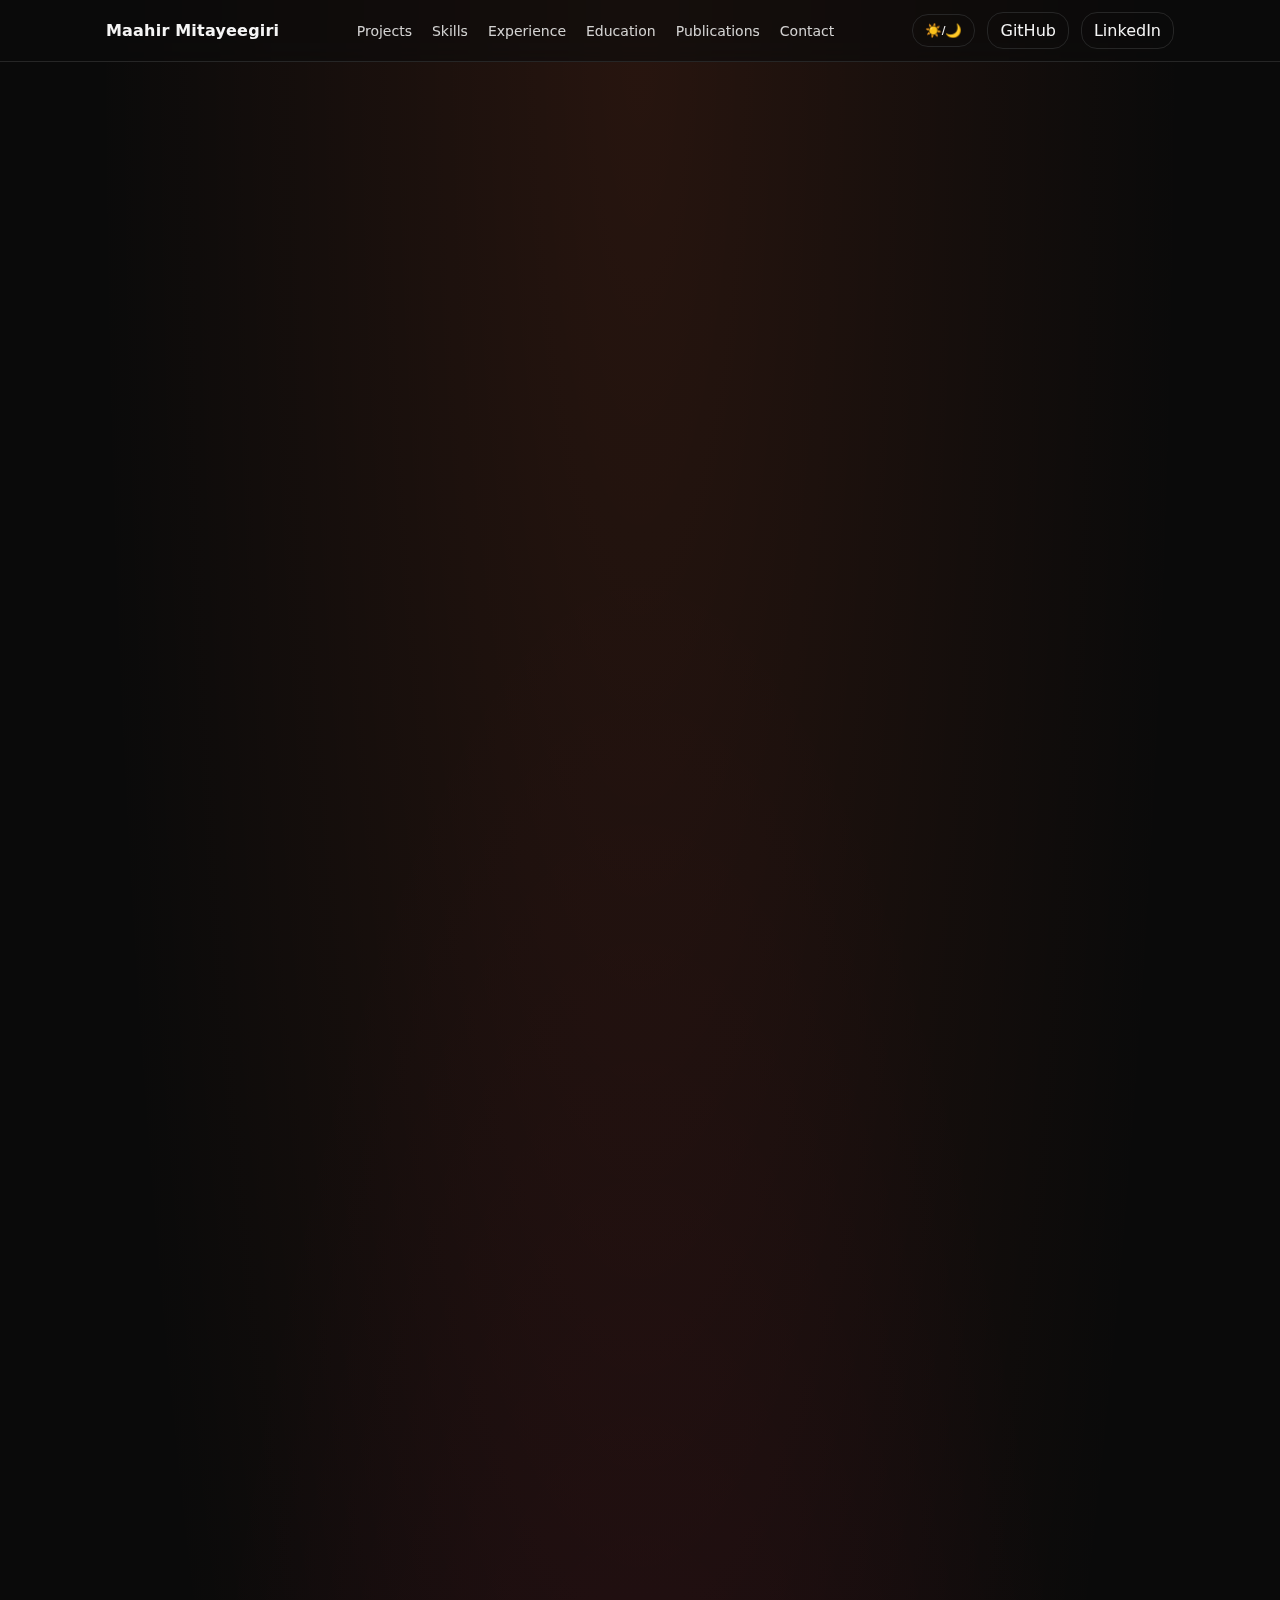
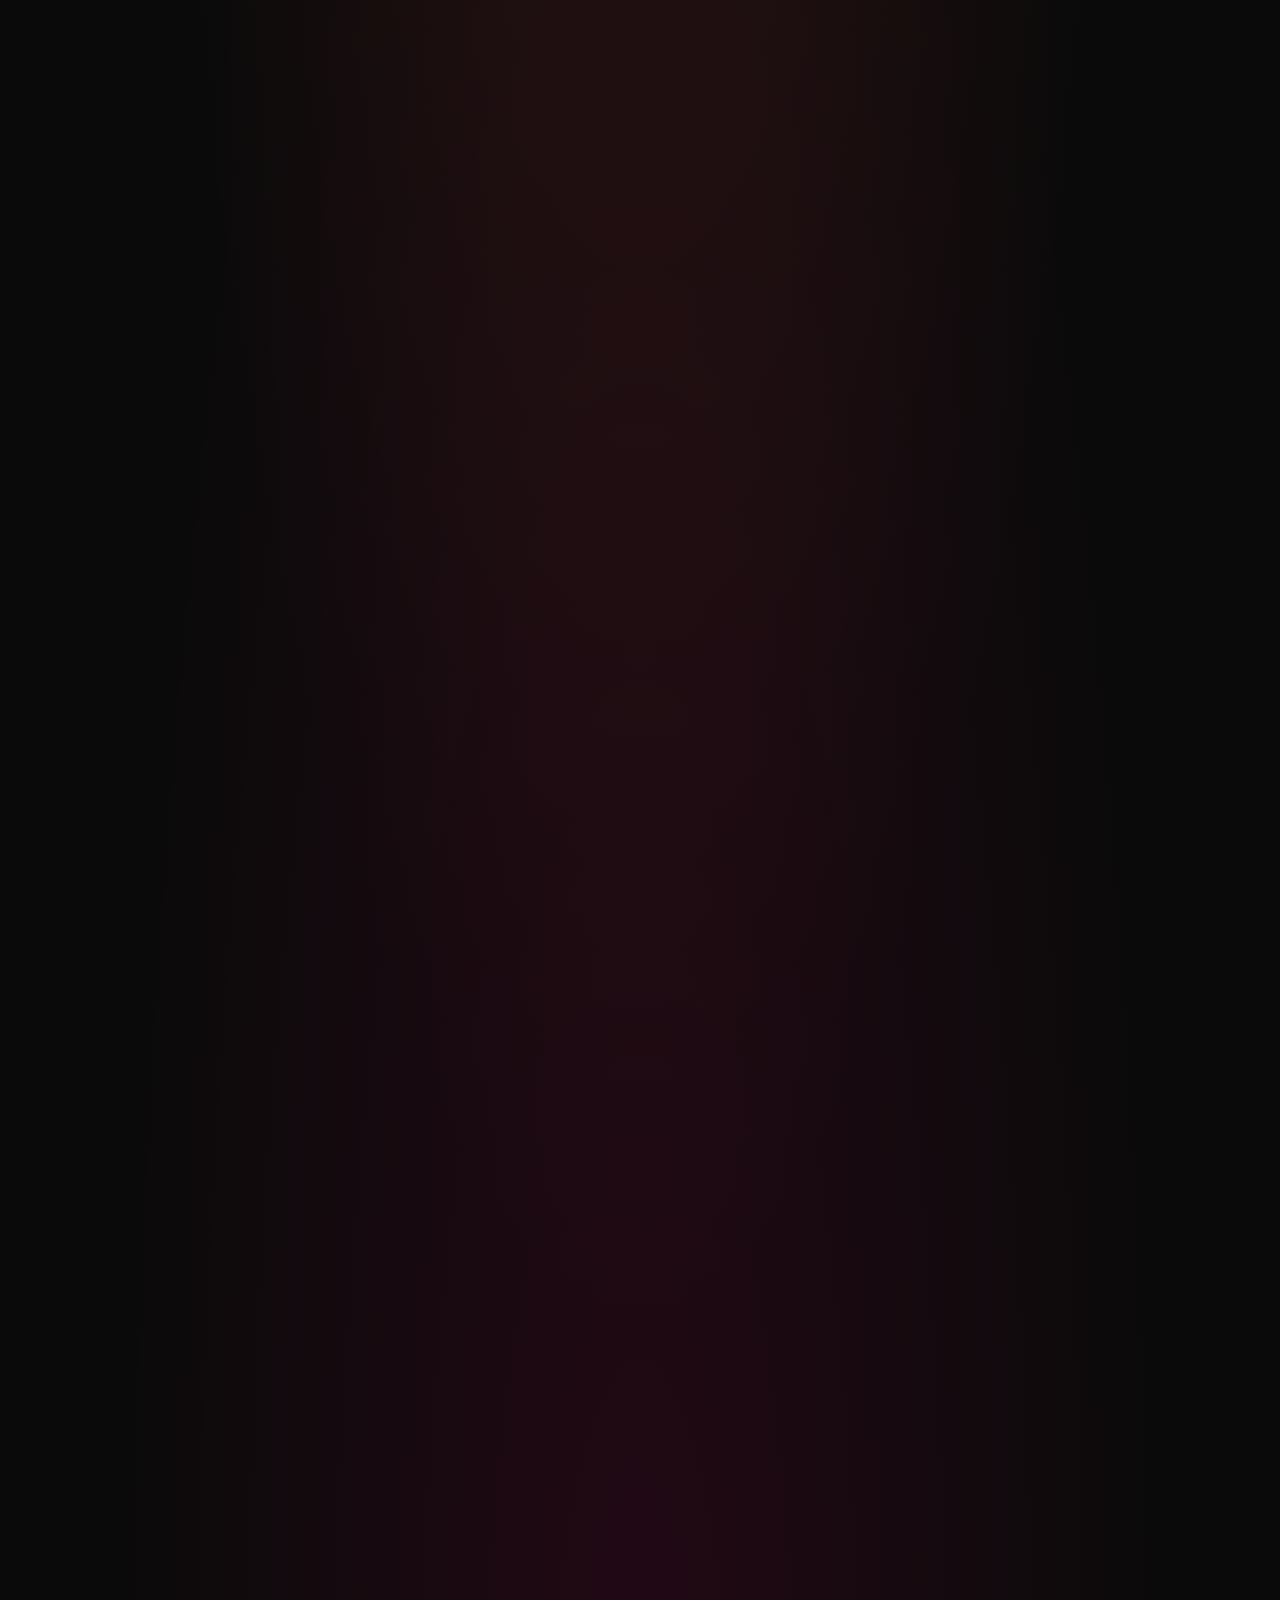
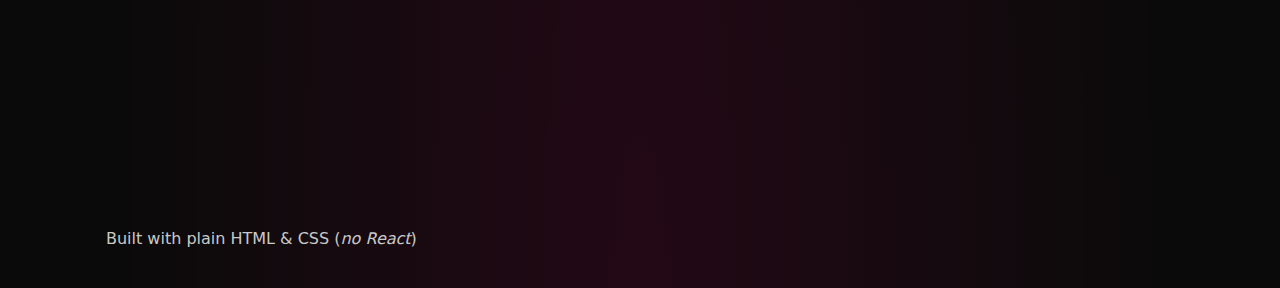
<file: test.html>
<!doctype html>
<html lang="en">
<head>
  <meta charset="utf-8" />
  <meta name="viewport" content="width=device-width, initial-scale=1" />
  <title>Maahir Mitayeegiri – Portfolio</title>
  <meta name="description" content="AI Engineer • NLP & CV – Portfolio of Maahir Mitayeegiri" />
  <style>
    :root{
      --bg:#0a0a0a; --bg-soft:#111; --card:#141414; --text:#f5f5f5; --muted:#c9c9c9; --border:#262626;
      --accent1:#fb923c; --accent2:#fb7185; --accent3:#e879f9;
    }
    *{box-sizing:border-box}
    html,body{margin:0;padding:0;font-family:Inter,ui-sans-serif,system-ui,-apple-system,Segoe UI,Roboto,Ubuntu,Helvetica Neue,Arial,"Apple Color Emoji","Segoe UI Emoji";color:var(--text);background:radial-gradient(ellipse at top,rgba(255,100,50,.12),transparent 60%),radial-gradient(ellipse at bottom,rgba(255,0,120,.10),transparent 60%),var(--bg);}
    a{color:inherit;text-decoration:none}
    .container{max-width:1100px;margin:0 auto;padding:0 16px}
    .border{border:1px solid var(--border)}
    .btn{border:1px solid var(--border);border-radius:16px;padding:8px 12px;display:inline-flex;gap:8px;align-items:center;background:transparent;cursor:pointer;color:var(--text)}
    .btn:hover{background:rgba(255,255,255,.05)}
    .tag{font-size:12px;border:1px solid var(--border);border-radius:999px;padding:4px 8px}
    .card{background:linear-gradient(180deg,rgba(255,255,255,.02),rgba(255,255,255,0));border:1px solid var(--border);border-radius:20px;padding:20px}
    header.sticky{position:sticky;top:0;z-index:20;backdrop-filter:blur(8px);background:rgba(10,10,10,.6);border-bottom:1px solid var(--border)}
    nav a{opacity:.85}
    nav a:hover{opacity:1}
    h1{font-size:40px;line-height:1.1;margin:8px 0 0}
    h2{font-size:28px;margin:0 0 8px}
    h3{margin:0}
    p{color:#e5e5e5}
    .muted{color:var(--muted)}
    .grid{display:grid;gap:16px}
    .kpi{display:flex;justify-content:space-between;align-items:center;border:1px solid var(--border);border-radius:16px;padding:12px}
    .section{scroll-margin-top:96px;padding:56px 0}
    .pill{border:1px solid var(--border);border-radius:999px;padding:8px 12px;display:inline-flex;gap:8px;align-items:center}
    .row{display:flex;gap:12px;flex-wrap:wrap;align-items:center}
    .between{display:flex;justify-content:space-between;align-items:center;gap:12px;flex-wrap:wrap}
    .skills li{list-style:none;border:1px solid var(--border);border-radius:12px;padding:8px 12px}
    .skills ul{display:grid;grid-template-columns:repeat(2,minmax(0,1fr));gap:8px;padding:0;margin:0}
    .progress{height:8px;background:#1f1f1f;border-radius:999px;overflow:hidden}
    .progress > i{display:block;height:100%;background:linear-gradient(90deg,var(--accent1),var(--accent2),var(--accent3))}
    .hero-grad{background:linear-gradient(90deg,var(--accent1),var(--accent2),var(--accent3));-webkit-background-clip:text;background-clip:text;color:transparent}
    .projects{grid-template-columns:repeat(auto-fill,minmax(260px,1fr))}
    .shadow:hover{box-shadow:0 20px 40px rgba(240,171,252,.08)}
    footer{padding:40px 0;color:#b7b7b7}
    @media (min-width:768px){h1{font-size:64px} .kpis{grid-template-columns:repeat(4,1fr)} .two{grid-template-columns:repeat(2,1fr)} .three{grid-template-columns:repeat(3,1fr)}}
    /* simple fade-up */
    .reveal{opacity:0;transform:translateY(8px);animation:reveal .5s ease forwards}
    @keyframes reveal{to{opacity:1;transform:none}}
    /* hidden helper */
    .hidden{display:none !important}
  </style>
</head>
<body>
  <!-- Header / Nav -->
  <header class="sticky">
    <div class="container between" style="padding:12px 16px;">
      <a href="#top" style="font-weight:700;letter-spacing:.2px">Maahir Mitayeegiri</a>
      <nav class="row" style="gap:20px;font-size:14px">
        <a href="#projects">Projects</a>
        <a href="#skills">Skills</a>
        <a href="#experience">Experience</a>
        <a href="#education">Education</a>
        <a href="#publications">Publications</a>
        <a href="#contact">Contact</a>
      </nav>
      <div class="row">
        <button id="themeBtn" class="btn" aria-label="Toggle theme">☀️/🌙</button>
        <a class="btn" href="https://github.com/M-Maahir" aria-label="GitHub">GitHub</a>
        <a class="btn" href="https://linkedin.com/in/m-maahir" aria-label="LinkedIn">LinkedIn</a>
      </div>
    </div>
  </header>

  <main id="top" class="container">
    <!-- Hero -->
    <section class="section reveal">
      <p class="muted" style="text-transform:uppercase;letter-spacing:.2em;font-size:12px">Portfolio</p>
      <h1>
        <span class="hero-grad">AI Engineer • NLP & CV</span><br/>
        Maahir Mitayeegiri
      </h1>
      <p style="max-width:640px;margin-top:12px">Graduate AI student building real‑time ML systems with measurable impact — from inappropriate content detection to sign language translation.</p>
      <div class="grid kpis" style="margin-top:20px">
        <div class="kpi"><span class="muted" style="font-size:14px">Deployed Latency</span><b>20 ms/frame</b></div>
        <div class="kpi"><span class="muted" style="font-size:14px">Verification Acc.</span><b>92%</b></div>
        <div class="kpi"><span class="muted" style="font-size:14px">Publications</span><b>2</b></div>
        <div class="kpi"><span class="muted" style="font-size:14px">Stacks</span><b>PyTorch • TF</b></div>
      </div>
      <div class="row" style="margin-top:16px">
        <a class="pill" href="mailto:Mmitayeegiri2024@fau.edu">📧 Mmitayeegiri2024@fau.edu</a>
        <span class="pill">📞 +1 (561) 961‑9863</span>
        <span class="pill">📍 USA</span>
      </div>
    </section>

    <!-- Projects -->
    <section id="projects" class="section reveal">
      <div class="between" style="margin-bottom:16px">
        <h2>Projects</h2>
      </div>
      <div id="tagBar" class="row" style="margin-bottom:12px"></div>
      <div id="projectsGrid" class="grid projects"></div>
    </section>

    <!-- Skills -->
    <section id="skills" class="section reveal">
      <h2>Skills</h2>
      <div class="grid two" style="align-items:center">
        <div class="skills">
          <ul>
            <li>Python</li>
            <li>Java</li>
            <li>C/C++</li>
            <li>MATLAB</li>
            <li>SQL</li>
            <li>R</li>
            <li>PyTorch</li>
            <li>TensorFlow</li>
            <li>Spark</li>
            <li>LangChain</li>
            <li>NumPy / Pandas</li>
            <li>Matplotlib / SciPy</li>
            <li>HTML / CSS / JS</li>
            <li>Streamlit</li>
            <li>Git</li>
            <li>CUDA</li>
          </ul>
        </div>
        <div class="card">
          <div class="row" style="justify-content:space-between"><b>Skill Radar (linear)</b><span class="muted" style="font-size:12px">Scaled bars</span></div>
          <div style="margin-top:12px;display:grid;gap:10px">
            <div><div class="between"><span class="muted">Python</span><span>92</span></div><div class="progress"><i style="width:92%"></i></div></div>
            <div><div class="between"><span class="muted">PyTorch</span><span>85</span></div><div class="progress"><i style="width:85%"></i></div></div>
            <div><div class="between"><span class="muted">TensorFlow</span><span>78</span></div><div class="progress"><i style="width:78%"></i></div></div>
            <div><div class="between"><span class="muted">NLP</span><span>88</span></div><div class="progress"><i style="width:88%"></i></div></div>
            <div><div class="between"><span class="muted">CV</span><span>84</span></div><div class="progress"><i style="width:84%"></i></div></div>
            <div><div class="between"><span class="muted">Data Eng</span><span>72</span></div><div class="progress"><i style="width:72%"></i></div></div>
          </div>
        </div>
      </div>
    </section>

    <!-- Experience -->
    <section id="experience" class="section reveal">
      <h2>Experience</h2>
      <div class="grid" style="gap:16px">
        <div class="card">
          <div class="between"><h3>AI Intern • MathWorks</h3><span class="muted" style="font-size:14px">May 2023 – Sep 2023</span></div>
          <ul style="margin:12px 0 0 18px">
            <li>Completed 5 modules: MATLAB, Image/Signal Processing, ML, Deep Learning</li>
            <li>Hands‑on with classification, segmentation, regression; documented findings and optimized workflows</li>
            <li>Built strong analysis & reporting habits for clarity and reproducibility</li>
          </ul>
        </div>
      </div>
    </section>

    <!-- Education -->
    <section id="education" class="section reveal">
      <h2>Education</h2>
      <div class="grid two">
        <div class="card">
          <h3>M.S. in Artificial Intelligence</h3>
          <p class="muted">Florida Atlantic University</p>
          <p class="muted" style="font-size:12px">Aug 2024 – May 2026</p>
          <ul style="margin-left:18px">
            <li>GPA: 3.89/4.0</li>
            <li>Courses: Deep Learning, NLP, Big Data, Generative AI, LLMs, Prompt Engineering</li>
          </ul>
        </div>
        <div class="card">
          <h3>M.Tech in Electronics & Communication</h3>
          <p class="muted">Jawaharlal Nehru Technological University</p>
          <p class="muted" style="font-size:12px">Aug 2023 – Aug 2024</p>
          <ul style="margin-left:18px">
            <li>Courses: Data Analytics, Adaptive Systems, High‑Performance & Parallel Computing</li>
          </ul>
        </div>
        <div class="card">
          <h3>B.Tech in Electronics & Communication</h3>
          <p class="muted">Jawaharlal Nehru Technological University</p>
          <p class="muted" style="font-size:12px">Aug 2019 – Aug 2023</p>
          <ul style="margin-left:18px">
            <li>Courses: Computer Networks, Signal Processing, Design & Analysis of Algorithms</li>
          </ul>
        </div>
      </div>
    </section>

    <!-- Publications -->
    <section id="publications" class="section reveal">
      <h2>Publications</h2>
      <ol style="padding-left:22px">
        <li style="margin-bottom:10px"><b>A Deep Learning‑Based Approach for Inappropriate Content Detection and Classification of YouTube Videos</b> — <span class="muted">mst, vol. 22, no. 12, pp. 164–168, 2023</span> <a class="pill" href="https://doi.org/10.10543/f0299.2023.41841">link ↗</a></li>
        <li><b>Sign Language Transformer using Spatial Representations</b> — <span class="muted">Engineering World, vol. 6, 2024</span> <a class="pill" href="https://wseas.com/journals/ew/2024/a42engw-018(2024).pdf">link ↗</a></li>
      </ol>
    </section>

    <!-- Contact -->
    <section id="contact" class="section reveal">
      <h2>Contact</h2>
      <div class="grid three">
        <a class="card shadow" href="mailto:Mmitayeegiri2024@fau.edu">
          <div class="row"><span>📧</span>
            <div>
              <div class="muted" style="font-size:14px">Email</div>
              <div><b>Mmitayeegiri2024@fau.edu</b></div>
            </div>
          </div>
        </a>
        <div class="card shadow">
          <div class="row"><span>📞</span>
            <div>
              <div class="muted" style="font-size:14px">Phone</div>
              <div><b>+1 (561) 961‑9863</b></div>
            </div>
          </div>
        </div>
        <div class="card shadow">
          <div class="row"><span>📍</span>
            <div>
              <div class="muted" style="font-size:14px">Location</div>
              <div><b>USA</b></div>
            </div>
          </div>
        </div>
      </div>
      <div class="row" style="margin-top:16px">
        <a class="btn" href="https://github.com/M-Maahir">GitHub</a>
        <a class="btn" href="https://linkedin.com/in/m-maahir">LinkedIn</a>
      </div>
    </section>

    <footer class="muted">Built with plain HTML & CSS (<i>no React</i>)</footer>
  </main>

  <script>
    // ---- Simple dark toggle (body class) ----
    const themeBtn = document.getElementById('themeBtn');
    themeBtn?.addEventListener('click',()=>{
      document.documentElement.classList.toggle('light');
    });

    // ---- Projects data + render ----
    const projects = [
      {id:"yt-moderation", title:"Inappropriate Content Detection for YouTube Streams", tags:["Deep Learning","Real-time","Computer Vision"], summary:"End-to-end system — data pipeline (5k+ clips), model training, and live inference with 20 ms/frame latency.", impact:[{label:"Precision",value:"90%"},{label:"Recall",value:"88%"},{label:"F1",value:"0.89"},{label:"Latency",value:"20 ms"}], links:[{href:"https://doi.org/10.10543/f0299.2023.41841",label:"Paper"}]},
      {id:"sign-transformer", title:"Sign Language Transformer using Spatial Representations", tags:["Transformer","NLP","CV"], summary:"Joint sign→gloss and gloss→text translation on PHOENIX‑2014T with spatial‑temporal encoders.", impact:[{label:"Dataset",value:"PHOENIX‑2014T"},{label:"Tasks",value:"S2G, G2T, S2G2T"}], links:[{href:"https://wseas.com/journals/ew/2024/a42engw-018(2024).pdf",label:"Paper"}]},
      {id:"siamese-face", title:"Siamese CNN Face Verification", tags:["Metric Learning","CNN","Contrastive Loss"], summary:"Twin‑network embeddings trained with contrastive loss; robust on <500 images with 92% verification accuracy.", impact:[{label:"Accuracy",value:"92%"},{label:"Data",value:"<500 imgs"}]},
      {id:"gas-iot", title:"$20 Gas Leak Detection & Alerting (IoT)", tags:["IoT","Embedded","ESP‑01"], summary:"555 Timer + ESP‑01 stack that emails alerts within ~5s of leak detection; Arduino‑based firmware.", impact:[{label:"Response",value:"<5s"},{label:"Cost",value:"<$20"}]}
    ];

    const tagSet = new Set(["All"]); projects.forEach(p=>p.tags.forEach(t=>tagSet.add(t)));

    const tagBar = document.getElementById('tagBar');
    const grid = document.getElementById('projectsGrid');

    function renderTags(active="All"){
      tagBar.innerHTML = "";
      [...tagSet].forEach(t=>{
        const btn = document.createElement('button');
        btn.className = 'btn';
        if(t===active) btn.style.background = 'rgba(255,255,255,.08)';
        btn.textContent = t; btn.onclick = ()=>{renderTags(t); renderProjects(t)};
        tagBar.appendChild(btn);
      });
    }

    function kpi(label,value){
      return `<div class="kpi"><span class="muted" style="font-size:14px">${label}</span><b>${value}</b></div>`
    }

    function renderProjects(activeTag="All"){
      grid.innerHTML = '';
      const list = activeTag==='All' ? projects : projects.filter(p=>p.tags.includes(activeTag));
      list.forEach(p=>{
        const item = document.createElement('article');
        item.className = 'card shadow reveal';
        item.innerHTML = `
          <h3 style="font-size:18px">${p.title}</h3>
          <p class="muted" style="margin-top:8px;font-size:14px">${p.summary}</p>
          <div class="row" style="margin-top:10px">${p.tags.map(t=>`<span class="tag">${t}</span>`).join('')}</div>
          <div class="grid two" style="margin-top:12px">${p.impact.map(i=>kpi(i.label,i.value)).join('')}</div>
          ${p.links? `<div class="row" style="margin-top:12px">${p.links.map(l=>`<a class="pill" href="${l.href}">↗ ${l.label}</a>`).join('')}</div>` : ''}
        `;
        grid.appendChild(item);
      });
    }

    renderTags();
    renderProjects();
  </script>
</body>
</html>
</file>
